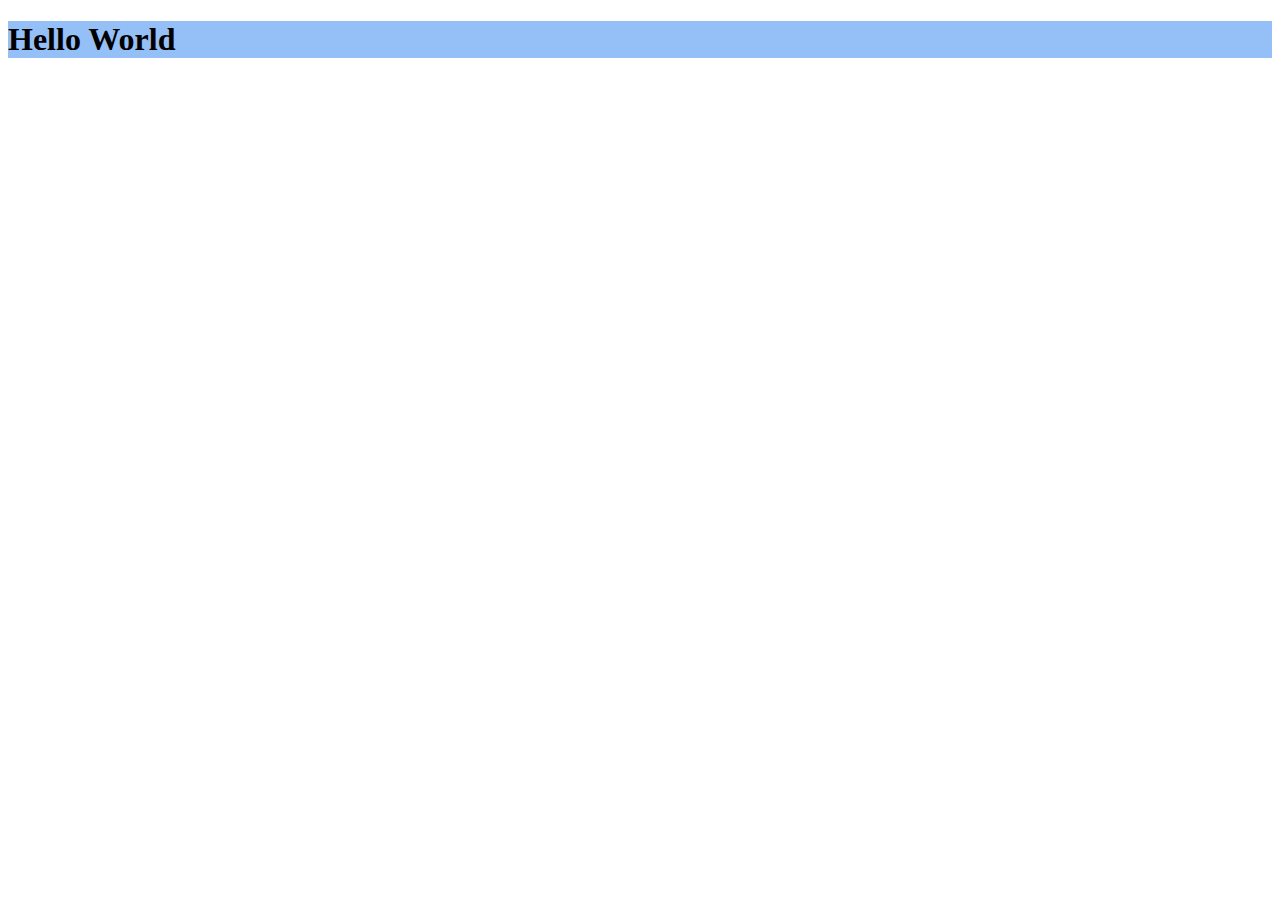
<file: index.html>
<!DOCTYPE html>
<html>
    <head>
        <title>Hello World</title>
    </head>
    <body>
        <h1 style="background-color:rgb(149, 191, 247);">Hello World</h1>
        <iframe width="560" height="315" src="https://www.youtube.com/embed/hMopOpiNB1s" frameborder="0" allow="accelerometer; autoplay; encrypted-media; gyroscope; picture-in-picture" allowfullscreen></iframe>
        <iframe src="https://www.google.com/maps/embed?pb=!1m18!1m12!1m3!1d3701.0965000236065!2d-122.31201920487237!3d47.65720609066081!2m3!1f0!2f0!3f0!3m2!1i1024!2i768!4f13.1!3m3!1m2!1s0x549014f329bffff7%3A0x6efe7422cf2f2f93!2sOdegaard%20Undergraduate%20Library!5e0!3m2!1sen!2sus!4v1585783435032!5m2!1sen!2sus" width="600" height="450" frameborder="0" style="border:0;" allowfullscreen="" aria-hidden="false" tabindex="0"></iframe>
    </body>
</html>
</file>
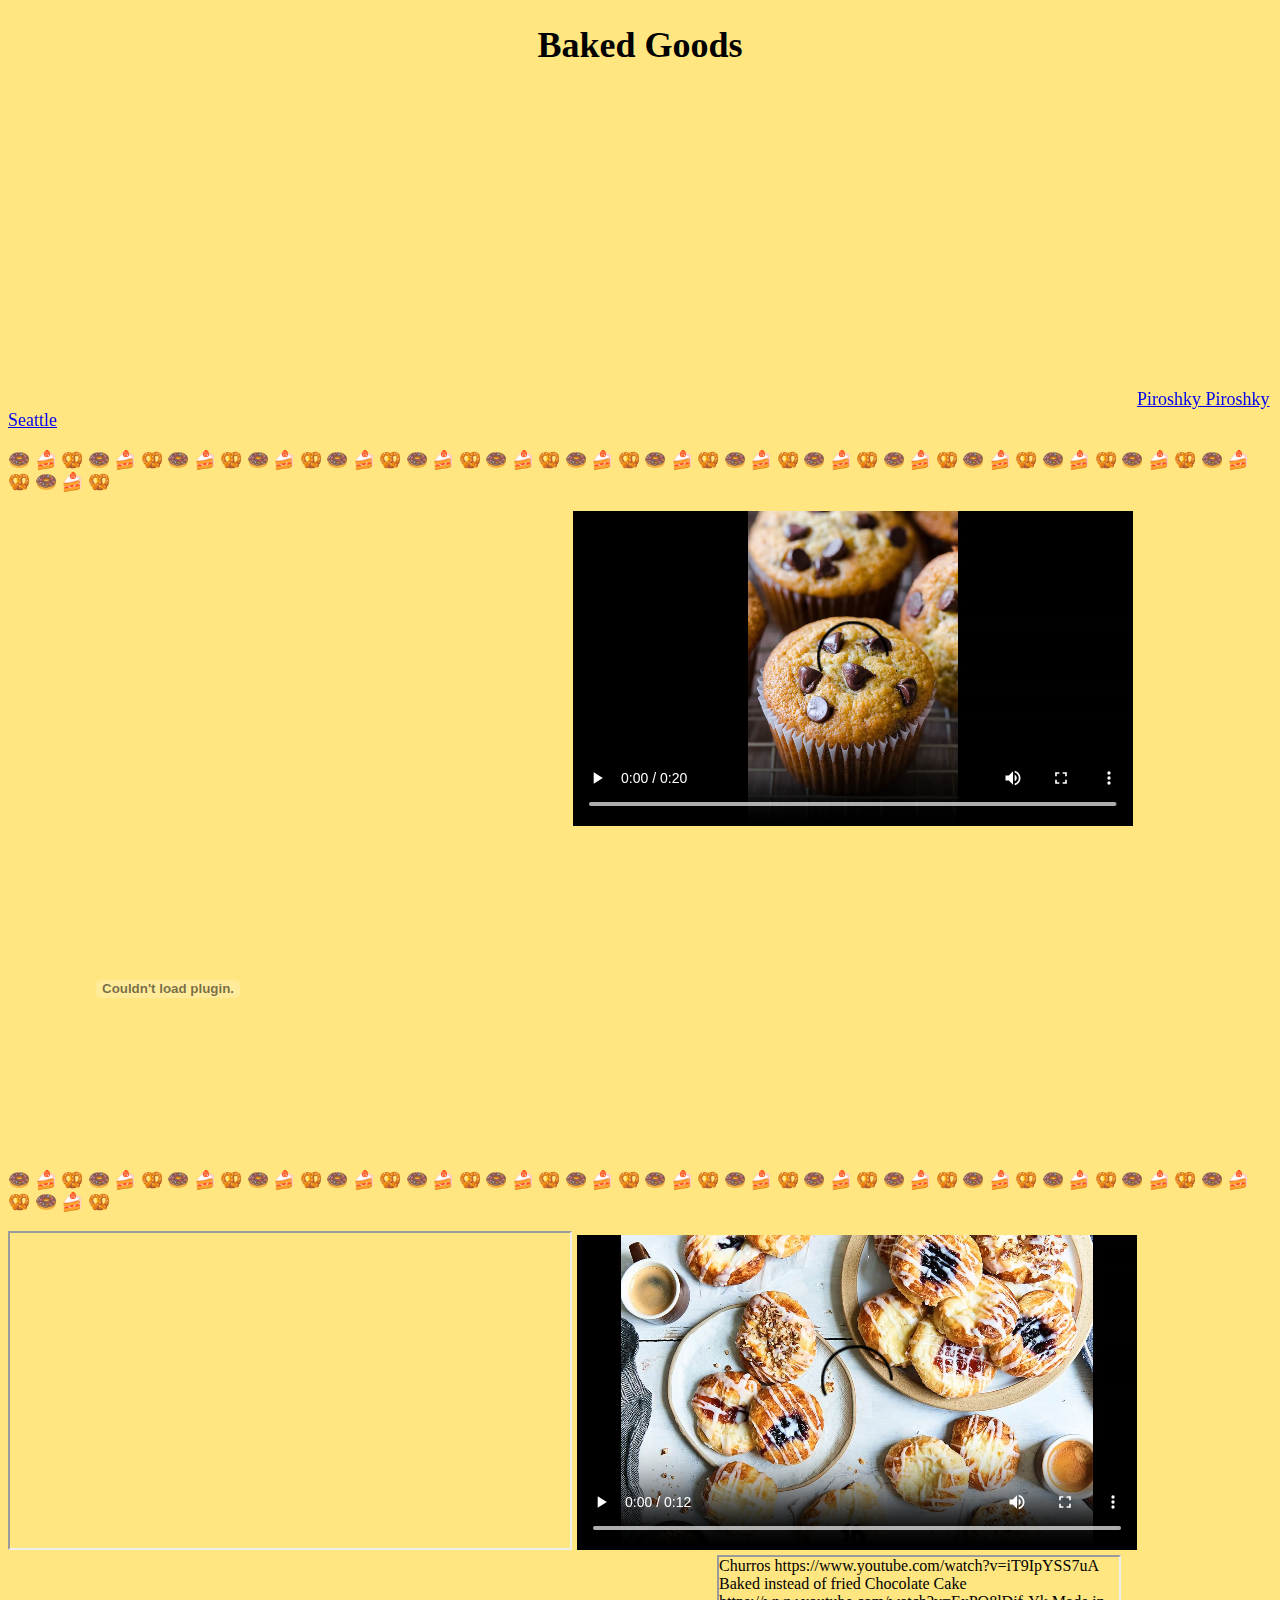
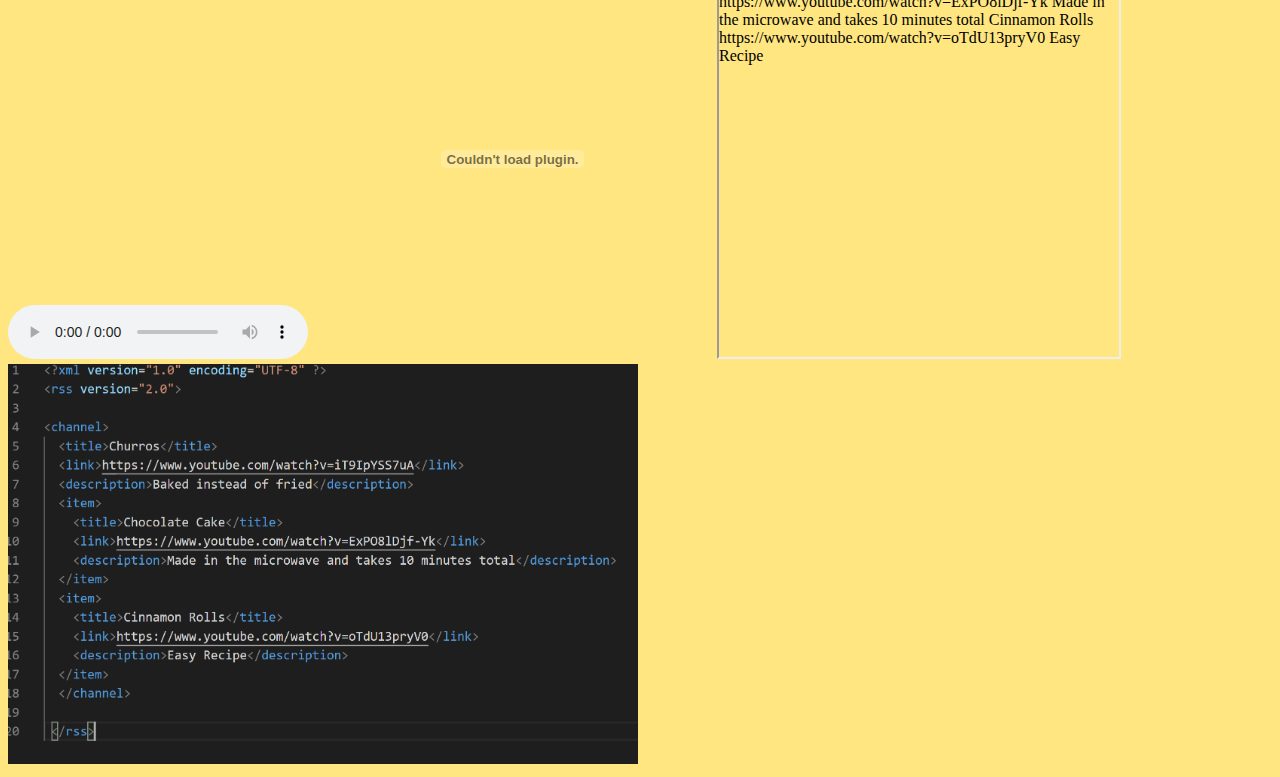
<file: embeddingOriginalWork.html>
<!DOCTYPE html>
<html>
    <meta charset="UTF-8">
    <head>
        <title>Builder - Establishing a Web Site</title>
    </head>
    <body style="background-color:#ffe680; font-size:large;">
        <h1 style="font-family:Segoe script; text-align:center;">Baked Goods</h1>
        
        <iframe width="560" height="315" src="https://www.youtube.com/embed/SN0I5fUFOZs" frameborder="0" allow="accelerometer; autoplay; encrypted-media; gyroscope; picture-in-picture" allowfullscreen></iframe>
        <iframe width="560" height="315" src="https://www.google.com/maps/embed?pb=!1m18!1m12!1m3!1d10759.865866285198!2d-122.3451764092214!3d47.60734171695371!2m3!1f0!2f0!3f0!3m2!1i1024!2i768!4f13.1!3m3!1m2!1s0x54906ab2c60a5645%3A0x1b7dab922d998f16!2sPiroshky%20Piroshky!5e0!3m2!1sen!2sus!4v1586313783236!5m2!1sen!2sus" width="600" height="450" frameborder="0" style="border:0;" allowfullscreen="" aria-hidden="false" tabindex="0"></iframe>
        <a href="https://www.piroshkybakery.com/">Piroshky Piroshky Seattle</a>

        <p>&#127849; &#127856; &#129384; &#127849; &#127856; &#129384; &#127849; &#127856; &#129384; &#127849; &#127856; &#129384; &#127849; &#127856; &#129384; &#127849; &#127856; &#129384; &#127849; &#127856; &#129384; &#127849; &#127856; &#129384; &#127849; &#127856; &#129384; &#127849; &#127856; &#129384; &#127849; &#127856; &#129384; &#127849; &#127856; &#129384; &#127849; &#127856; &#129384; &#127849; &#127856; &#129384; &#127849; &#127856; &#129384; &#127849; &#127856; &#129384; &#127849; &#127856; &#129384;</p>
    
        <iframe width="560" height="315" src="https://www.youtube.com/embed/6E0PT5qXIpg?start=180" frameborder="0" allow="accelerometer; autoplay; encrypted-media; gyroscope; picture-in-picture" allowfullscreen></iframe>
    
        <video width="560" height="315" controls>
            <source src="INFO 101 - HTML Website.mp4" type="video/mp4">
          </video>
        
        <object width="320" height="315" data="Apple Cake.pdf"></object>
   
        <p>&#127849; &#127856; &#129384; &#127849; &#127856; &#129384; &#127849; &#127856; &#129384; &#127849; &#127856; &#129384; &#127849; &#127856; &#129384; &#127849; &#127856; &#129384; &#127849; &#127856; &#129384; &#127849; &#127856; &#129384; &#127849; &#127856; &#129384; &#127849; &#127856; &#129384; &#127849; &#127856; &#129384; &#127849; &#127856; &#129384; &#127849; &#127856; &#129384; &#127849; &#127856; &#129384; &#127849; &#127856; &#129384; &#127849; &#127856; &#129384; &#127849; &#127856; &#129384;</p>

        <iframe width="560" height="315" src="https://www.youtube.com/embed/7zwdeSQdMkU?start=180&playlist=RMGO6KJ8srI"></iframe>

        <video width="560" height="315" controls>
            <source src="INFO 101 - Website HTML.mp4" type="video/mp4">
        </video>

        <audio controls>
          <source src="audio.mp3" type="audio/mp3">
        </audio>
          
        <object width="400" height="400" data="Sweet potato custard.pdf"></object>
            
        <iframe src="html_rss.xml" height="400" width="400"></iframe>

        <img src="RSS.png" alt="Code for RSS" width="630" height="400">

    </body>
</html>
</file>
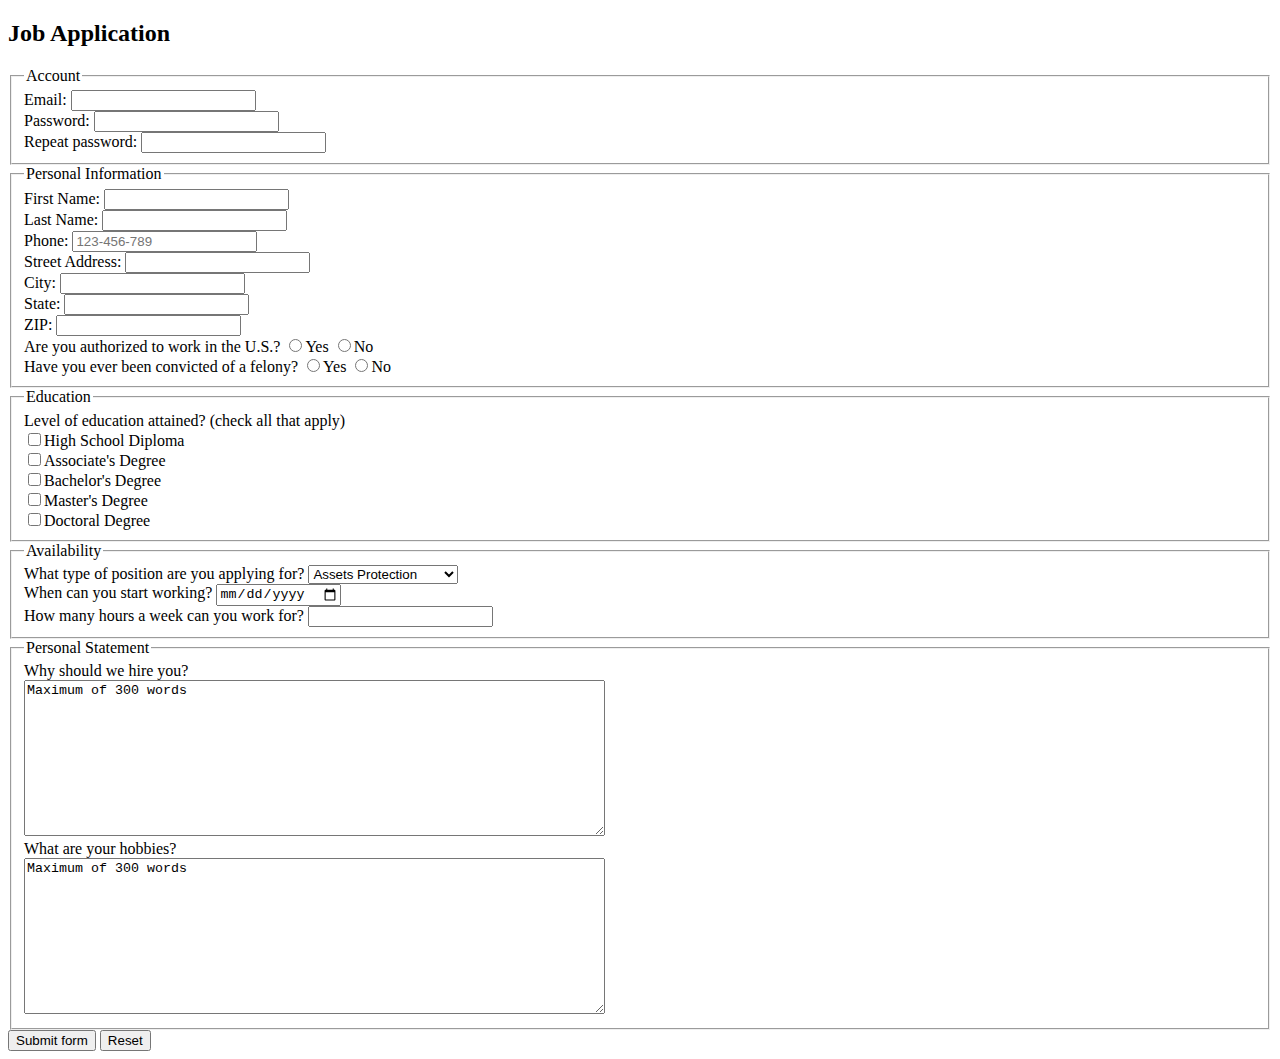
<file: jobApplicationForm.html>
<!DOCTYPE html>
<html>
<head>
	<meta charset="utf-8">
	<title>Job Application</title>
</head>
<body>

<h2>Job Application</h2>

<form action="http://gclass.alexburner.com/formtest.php" method="post"> 

<fieldset>
    <legend>Account</legend>
    <div class="field">
        <label>Email:</label> 
        <input type="email" name="email">
    </div>
    <div class="field">
        <label>Password:</label> 
        <input type="password" name="pwd">
    </div>
    <div class="field">
        <label>Repeat password:</label> 
        <input type="password" name="pwd_r">
    </div>
</fieldset>

	<fieldset>
		<legend>Personal Information</legend>
		<div class="field">
			<label>First Name:</label> 
			<input type="text" name="firstname">
		</div>
		<div class="field">
            <label>Last Name:</label> 
            <input type="text" name="lastname">
		</div>
		<div class="field">
			<label>Phone:</label>
			<input type="tel" name="phone" placeholder="123-456-789" pattern="[0-9]{3}-[0-9]{3}-[0-9]{3}">
		</div>
		<div class="field">
			<label>Street Address:</label> 
			<input type="text" name="street">
		</div>
		<div class="field">
			<label>City:</label> 
			<input type="text" name="city">
		</div>
		<div class="field">
			<label>State:</label> 
			<input type="text" name="State">
		</div>
		<div class="field">
			<label>ZIP:</label> 
			<input type="text" name="zip">
        </div>
        <div class="field">
			<label>Are you authorized to work in the U.S.?</label> 
			<input type="radio" name="authorized" value="yes">Yes
			<input type="radio" name="authorized" value="no">No
        </div>
        <div class="field">
			<label>Have you ever been convicted of a felony?</label> 
			<input type="radio" name="convicted" value="yes">Yes
			<input type="radio" name="convicted" value="no">No
		</div>
	</fieldset>

    <fieldset>
        <legend>Education</legend>
        <div class="field">
			<label>Level of education attained? (check all that apply)</label><br>
				<input type="checkbox" name="education_hs" value="highschool">High School Diploma<br>
				<input type="checkbox" name="education_ad" value="associate's">Associate's Degree<br>
                <input type="checkbox" name="education_bd" value="bachelor's">Bachelor's Degree<br>
                <input type="checkbox" name="education_md" value="master's">Master's Degree<br>
                <input type="checkbox" name="education_dd" value="doctoral">Doctoral Degree<br>
		</div>
    </fieldset>

	<fieldset>
		<legend>Availability</legend>
		<div class="field">
			<label>What type of position are you applying for?</label>
			<select name="position">
				<option value="assets_protection">Assets Protection</option>
				<option value="food_service">Food Service</option>
				<option value="general_merchandise">General Merchandise</option>
				<option value="human_resources">Human Resources</option>
				<option value="security">Security</option>
				<option value="visual_merchandiser">Visual Merchandiser</option>
			</select>
		</div>		
		<div class="field">
			<label>When can you start working?</label>
    		<input type="date" name="start">
		</div>
		<div class="field"> 
			<label>How many hours a week can you work for?</label>
			<input type="number" name="hours">
		</div>	
	</fieldset>

	<fieldset>
		<legend>Personal Statement</legend>
		<div class="field">
			<label>Why should we hire you?</label><br>
			<textarea name="why" rows="10" cols="70">Maximum of 300 words</textarea>
		</div>
		<div class="field">
			<label>What are your hobbies?</label><br>
			<textarea name="hobbies" rows="10" cols="70">Maximum of 300 words</textarea>
		</div>
	</fieldset>

	<input type="submit" value="Submit form">
	<input type="reset">
	
</form>
</body>
</html>
</file>
